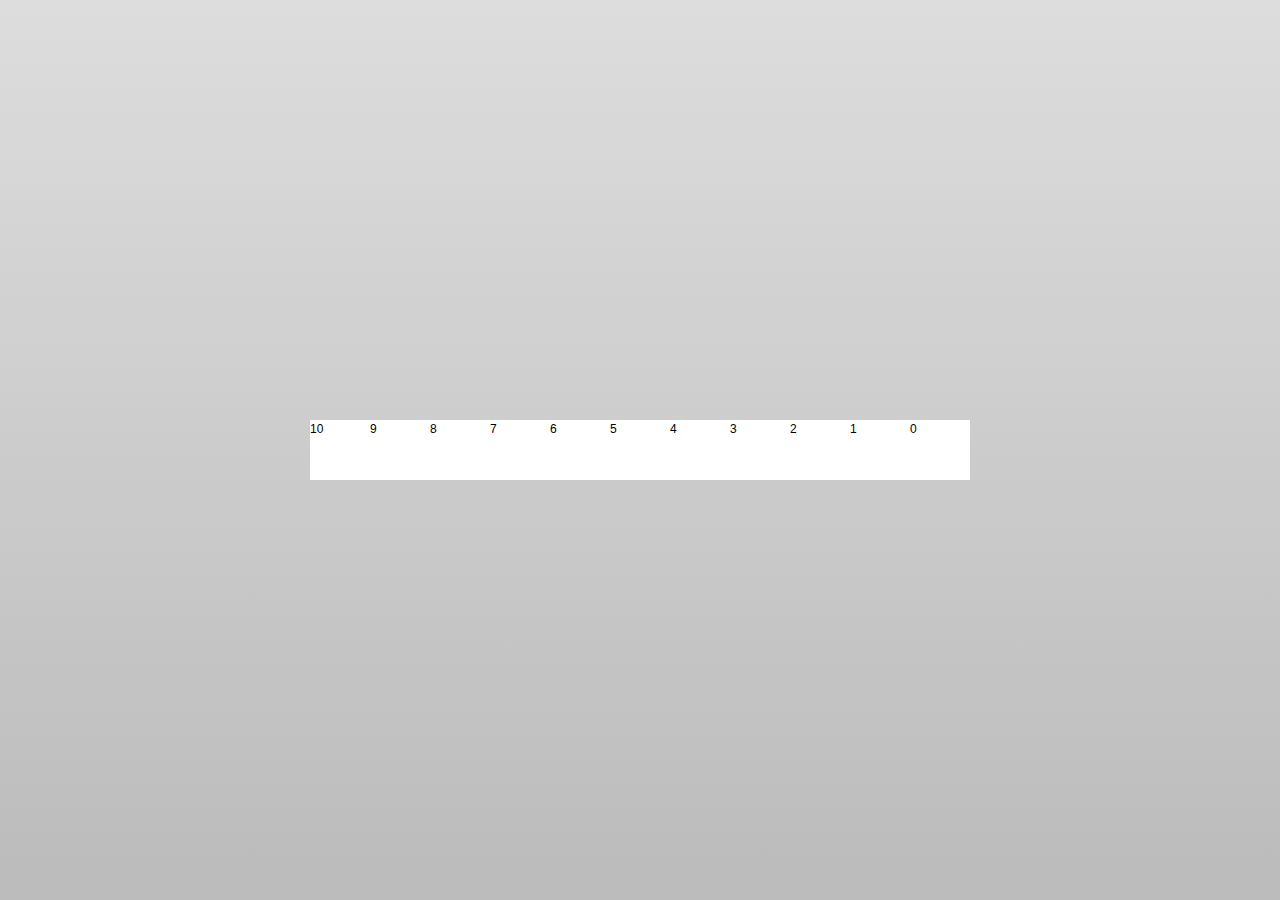
<file: static/iweb/carrousel/en/7dab91cb683ae4cbd9631813a9668ca625681d1d/index.html>
<!DOCTYPE html>
<html>
  <head>
    <meta http-equiv="X-UA-Compatible" content="IE=edge" />
    
    <script>
    var SC_benchmarkPreloadEvents = { headStart: new Date().getTime() };
    </script>
    
    <meta http-equiv="Content-type" content="text/html; charset=utf-8" />
    <meta http-equiv="Content-Script-Type" content="text/javascript" />
    <meta name="apple-mobile-web-app-capable" content="yes" />
    <meta name="apple-mobile-web-app-status-bar-style" content="default" />
    <meta name="viewport" content="initial-scale=1.0, minimum-scale=1.0, maximum-scale=1.0, user-scalable=no" />
    
    <link rel="apple-touch-icon" href="/static/sproutcore/foundation/en/de66ea59bbf2ac7ebe84cb928d420b3bff439deb/source/resources/images/sproutcore-logo.png" />
    <link rel="apple-touch-startup-image" media="screen and (orientation:portrait)" href="/static/sproutcore/foundation/en/de66ea59bbf2ac7ebe84cb928d420b3bff439deb/source/resources/images/sproutcore-startup-portrait.png" /> 
    <link rel="apple-touch-startup-image" media="screen and (orientation:landscape)" href="/static/sproutcore/foundation/en/de66ea59bbf2ac7ebe84cb928d420b3bff439deb/source/resources/images/sproutcore-startup-landscape.png" />
    <link rel="shortcut icon" href="/static/sproutcore/foundation/en/de66ea59bbf2ac7ebe84cb928d420b3bff439deb/resources/images/favicon.ico" type="image/x-icon" />
    
    <title>Iweb Carrousel</title>
  <script type="text/javascript">String.preferredLanguage = "en";</script>
<script type="text/javascript">
/* >>>>>>>>>> BEGIN source/core.js */
// ==========================================================================
// Project:   SproutCore - JavaScript Application Framework
// Copyright: ©2006-2011 Strobe Inc. and contributors.
//            Portions ©2008-2011 Apple Inc. All rights reserved.
// License:   Licensed under MIT license (see license.js)
// ==========================================================================


/* >>>>>>>>>> BEGIN source/system/browser.js */
// ==========================================================================
// Project:   SproutCore - JavaScript Application Framework
// Copyright: ©2006-2011 Strobe Inc. and contributors.
//            Portions ©2008-2011 Apple Inc. All rights reserved.
// License:   Licensed under MIT license (see license.js)
// ==========================================================================

window.SC = window.SC || { MODULE_INFO: {}, LAZY_INSTANTIATION: {} };

SC._detectBrowser = function(userAgent, language) {
  var version, webkitVersion, browser = {};

  userAgent = (userAgent || navigator.userAgent).toLowerCase();
  language = language || navigator.language || navigator.browserLanguage;

  // Gibberish at the end is to determine when the browser version is done
  version = browser.version = (userAgent.match( /.*(?:rv|chrome|webkit|opera|ie)[\/: ](.+?)([ \);]|$)/ ) || [])[1];
  webkitVersion = (userAgent.match( /webkit\/(.+?) / ) || [])[1];

  /**
    @name SC.browser.isWindows
    @type Boolean
  */
  browser.windows = browser.isWindows = !!/windows/.test(userAgent);

  /**
    @name SC.browser.isMac
    @type Boolean
  */
  browser.mac = browser.isMac = !!/macintosh/.test(userAgent) || (/mac os x/.test(userAgent) && !/like mac os x/.test(userAgent));

  /**
    @name SC.browser.isiPhone
    @type Boolean
  */
  browser.iPhone = browser.isiPhone = !!/iphone/.test(userAgent);

  /**
    @name SC.browser.isiPod
    @type Boolean
  */
  browser.iPod = browser.isiPod = !!/ipod/.test(userAgent);

  /**
    @name SC.browser.isiPad
    @type Boolean
  */
  browser.iPad = browser.isiPad = !!/ipad/.test(userAgent);

  /**
    @name SC.browser.isiOS
    @type Boolean
  */
  browser.iOS = browser.isiOS = browser.iPhone || browser.iPod || browser.iPad;

  /**
    @name SC.browser.isAndroid
    @type Boolean
  */
  browser.android = browser.isAndroid = !!/android/.test(userAgent);

  /**
    @name SC.browser.opera
    @type String
  */
  browser.opera = /opera/.test(userAgent) ? version : 0;

  /**
    @name SC.browser.isOpera
    @type Boolean
  */
  browser.isOpera = !!browser.opera;

  /**
    @name SC.browser.msie
    @type String
  */
  browser.msie = /msie/.test(userAgent) && !browser.opera ? version : 0;

  /**
    @name SC.browser.isIE
    @type Boolean
  */
  browser.isIE = !!browser.msie;

  /**
    @name SC.browser.isIE8OrLower
    @type Boolean
  */
  browser.isIE8OrLower = !!(browser.msie && parseInt(browser.msie, 10) <= 8);

  /**
    @name SC.browser.mozilla
    @type String
  */
  browser.mozilla = /mozilla/.test(userAgent) && !/(compatible|webkit|msie)/.test(userAgent) ? version : 0;

  /**
    @name SC.browser.isMozilla
    @type Boolean
  */
  browser.isMozilla = !!browser.mozilla;

  /**
    @name SC.browser.webkit
    @type String
  */
  browser.webkit = /webkit/.test(userAgent) ? webkitVersion : 0;

  /**
    @name SC.browser.isWebkit
    @type Boolean
  */
  browser.isWebkit = !!browser.webkit;

  /**
    @name SC.browser.chrome
    @type String
  */
  browser.chrome = /chrome/.test(userAgent) ? version: 0;

  /**
    @name SC.browser.isChrome
    @type Boolean
  */
  browser.isChrome = !!browser.chrome;

  /**
    @name SC.browser.mobileSafari
    @type String
  */
  browser.mobileSafari = /apple.*mobile/.test(userAgent) && browser.iOS ? webkitVersion : 0;

  /**
    @name SC.browser.isMobileSafari
    @type Boolean
  */
  browser.isMobileSafari = !!browser.mobileSafari;

  /**
    @name SC.browser.iPadSafari
    @type String
  */
  browser.iPadSafari = browser.iPad && browser.isMobileSafari ? webkitVersion : 0;

  /**
    @name SC.browser.isiPadSafari
    @type Boolean
  */
  browser.isiPadSafari = !!browser.iPadSafari;

  /**
    @name SC.browser.iPhoneSafari
    @type String
  */
  browser.iPhoneSafari = browser.iPhone && browser.isMobileSafari ? webkitVersion : 0;

  /**
    @name SC.browser.isiPhoneSafari
    @type Boolean
  */
  browser.isiPhoneSafari = !!browser.iphoneSafari;

  /**
    @name SC.browser.iPodSafari
    @type String
  */
  browser.iPodSafari = browser.iPod && browser.isMobileSafari ? webkitVersion : 0;

  /**
    @name SC.browser.isiPodSafari
    @type Boolean
  */
  browser.isiPodSafari = !!browser.iPodSafari;

  /**
    @name SC.browser.isiOSHomeScreen
    @type Boolean
  */
  browser.isiOSHomeScreen = browser.isMobileSafari && !/apple.*mobile.*safari/.test(userAgent);

  /**
    @name SC.browser.safari
    @type String
  */
  browser.safari = browser.webkit && !browser.chrome && !browser.iOS && !browser.android ? webkitVersion : 0;

  /**
    @name SC.browser.isSafari
    @type Boolean
  */
  browser.isSafari = !!browser.safari;

  /**
    @name SC.browser.language
    @type String
  */
  browser.language = language.split('-', 1)[0];

  /**
    Possible values:

      - 'msie'
      - 'mozilla'
      - 'chrome'
      - 'safari'
      - 'opera'
      - 'mobile-safari'
      - 'unknown'

    @name SC.browser.current
    @type String
    @default 'unknown'
  */
  browser.current = browser.msie ? 'msie' : browser.mozilla ? 'mozilla' : browser.chrome ? 'chrome' : browser.safari ? 'safari' : browser.opera ? 'opera' : browser.mobileSafari ? 'mobile-safari' : browser.android ? 'android' : 'unknown';
  return browser;
};


/** @class

  Contains information about the browser environment that SproutCore
  is running in. String properties, such as `SC.browser.webkit` or
  `SC.browser.msie`, will have a value that represents the browser build
  number if that browser is being used. Otherwise, they will have a
  falsey value. For convenience, Boolean counterparts for all of the
  versioned properties are provided.

  @since SproutCore 1.0
*/
SC.browser = SC._detectBrowser();

/* >>>>>>>>>> BEGIN source/system/bench.js */
// ==========================================================================
// Project:   SproutCore - JavaScript Application Framework
// Copyright: ©2006-2011 Strobe Inc. and contributors.
//            Portions ©2008-2011 Apple Inc. All rights reserved.
// License:   Licensed under MIT license (see license.js)
// ==========================================================================
/*global SC_benchmarkPreloadEvents*/
// sc_require("system/browser")
if (typeof SC_benchmarkPreloadEvents !== "undefined") {
  SC.benchmarkPreloadEvents = SC_benchmarkPreloadEvents;
  SC_benchmarkPreloadEvents = undefined;
} else {
  SC.benchmarkPreloadEvents = { headStart: new Date().getTime() };
}
/* >>>>>>>>>> BEGIN source/system/loader.js */
// ==========================================================================
// Project:   SproutCore - JavaScript Application Framework
// Copyright: ©2006-2011 Strobe Inc. and contributors.
//            Portions ©2008-2011 Apple Inc. All rights reserved.
// License:   Licensed under MIT license (see license.js)
// ==========================================================================

// sc_require("system/browser");

SC.setupBodyClassNames = function() {
  var el = document.body ;
  if (!el) return ;
  var browser, platform, shadows, borderRad, classNames, style;
  browser = SC.browser.current ;
  platform = SC.browser.windows ? 'windows' : SC.browser.mac ? 'mac' : 'other-platform' ;
  style = document.documentElement.style;
  shadows = (style.MozBoxShadow !== undefined) || 
                (style.webkitBoxShadow !== undefined) ||
                (style.oBoxShadow !== undefined) ||
                (style.boxShadow !== undefined);
  
  borderRad = (style.MozBorderRadius !== undefined) || 
              (style.webkitBorderRadius !== undefined) ||
              (style.oBorderRadius !== undefined) ||
              (style.borderRadius !== undefined);
  
  classNames = el.className ? el.className.split(' ') : [] ;
  if(shadows) classNames.push('box-shadow');
  if(borderRad) classNames.push('border-rad');
  classNames.push(browser) ;
  if (browser === 'chrome') classNames.push('safari');
  classNames.push(platform) ;
  
  var ieVersion = parseInt(SC.browser.msie,10);
  if (ieVersion) {
    if (ieVersion === 7) {
      classNames.push('ie7');
    } 
    else if (ieVersion === 8) {
      classNames.push('ie8');
    }
    else if (ieVersion === 9) {
      classNames.push('ie9');
    }
  }
  
  if (SC.browser.mobileSafari) classNames.push('mobile-safari') ;
  if ('createTouch' in document) classNames.push('touch');
  el.className = classNames.join(' ') ;
} ;


</script>
<script type="text/javascript">SC.buildMode = "production"; 
 SC.urlPrefix = null; </script>


    <script>
      (function() { 
        var styles = [];
        if (window.devicePixelRatio == 2 || window.location.search.indexOf("2x") > -1) {
          styles = ["/static/iweb/carrousel/en/7dab91cb683ae4cbd9631813a9668ca625681d1d/stylesheet-packed.css"];
        } else {
          styles = ["/static/iweb/carrousel/en/7dab91cb683ae4cbd9631813a9668ca625681d1d/stylesheet-packed.css"];
        }

        var head = document.getElementsByTagName("head")[0];
        var len = styles.length, idx;
        for (idx = 0; idx < len; idx++) {
          var css   = document.createElement('link');
          css.rel   = 'stylesheet';
          css.type  = 'text/css';
          css.href  = styles[idx];
          css.media = 'screen'
          head.appendChild(css);
        }
      })();
    </script>

    
    <script>
      SC.benchmarkPreloadEvents['headEnd'] = new Date().getTime();
    </script>
  </head>
    
  <body class="sc-theme focus">  
    <script>
    SC.benchmarkPreloadEvents['bodyStart'] = new Date().getTime();
    </script>
<script type="text/javascript">
// ==========================================================================
// Project:   SproutCore - JavaScript Application Framework
// Copyright: ©2006-2011 Strobe Inc. and contributors.
//            Portions ©2008-2011 Apple Inc. All rights reserved.
// License:   Licensed under MIT license (see license.js)
// ==========================================================================

// sc_resource('setup_body_class_names'); // publish into inline format

if (SC.setupBodyClassNames) SC.setupBodyClassNames() ;

</script>


<div id="loading">
<p class="loading">Loading...<p>


</div>
  <script type="text/javascript" src="/static/iweb/carrousel/en/7dab91cb683ae4cbd9631813a9668ca625681d1d/javascript-packed.js"></script>

  <script>
  SC.benchmarkPreloadEvents['bodyEnd'] = new Date().getTime();
  </script>
	</body>
</html>
</file>
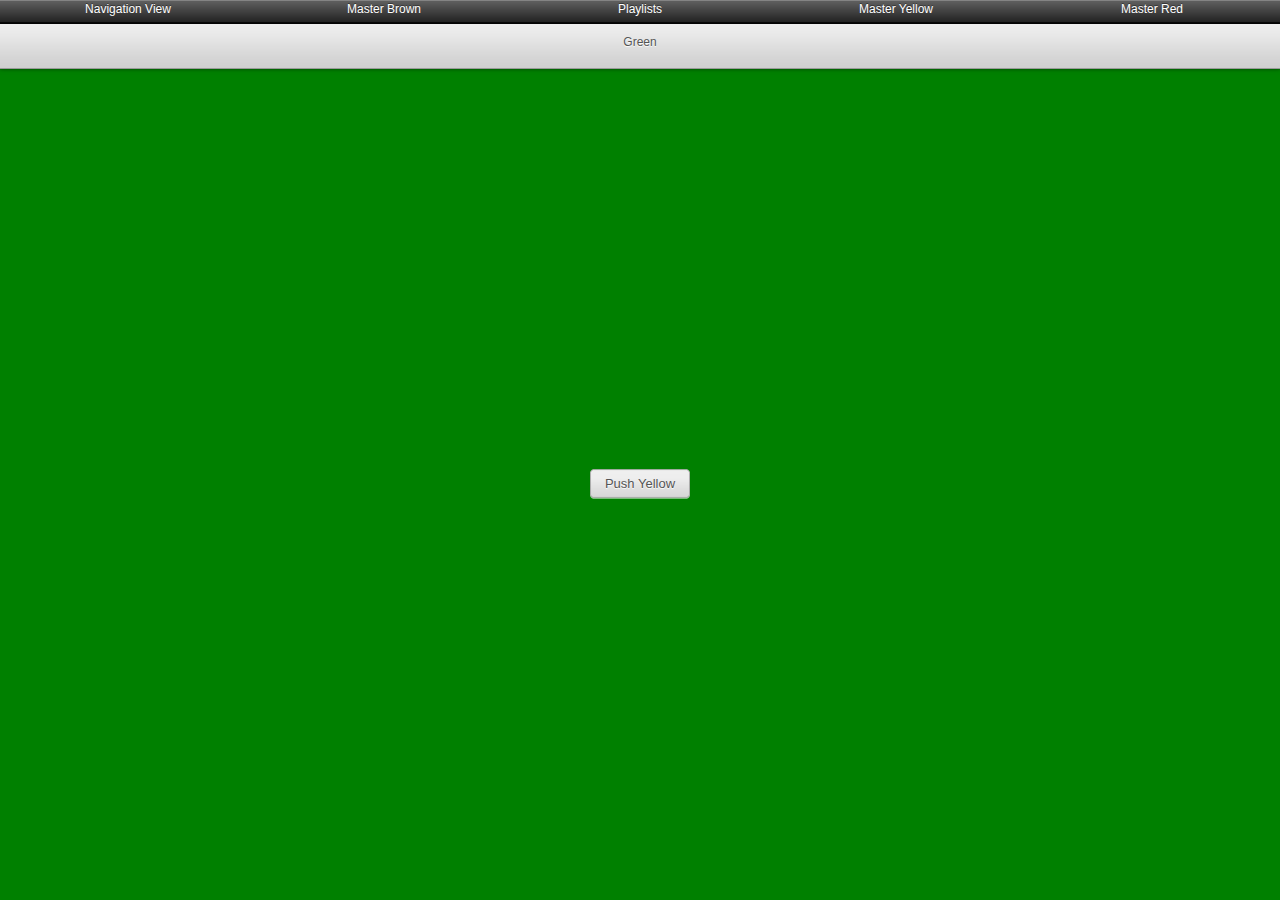
<file: static/iweb/demo/en/ca98155486feae8cd68d4dc7e4d4f9ad9a7a94a4/index.html>
<!DOCTYPE html>
<html>
  <head>
    <meta http-equiv="X-UA-Compatible" content="IE=edge" />
    
    <script>
    var SC_benchmarkPreloadEvents = { headStart: new Date().getTime() };
    </script>
    
    <meta http-equiv="Content-type" content="text/html; charset=utf-8" />
    <meta http-equiv="Content-Script-Type" content="text/javascript" />
    <meta name="apple-mobile-web-app-capable" content="yes" />
    <meta name="apple-mobile-web-app-status-bar-style" content="default" />
    <meta name="viewport" content="initial-scale=1.0, minimum-scale=1.0, maximum-scale=1.0, user-scalable=no" />
    
    <link rel="apple-touch-icon" href="/static/sproutcore/foundation/en/de66ea59bbf2ac7ebe84cb928d420b3bff439deb/source/resources/images/sproutcore-logo.png" />
    <link rel="apple-touch-startup-image" media="screen and (orientation:portrait)" href="/static/sproutcore/foundation/en/de66ea59bbf2ac7ebe84cb928d420b3bff439deb/source/resources/images/sproutcore-startup-portrait.png" /> 
    <link rel="apple-touch-startup-image" media="screen and (orientation:landscape)" href="/static/sproutcore/foundation/en/de66ea59bbf2ac7ebe84cb928d420b3bff439deb/source/resources/images/sproutcore-startup-landscape.png" />
    <link rel="shortcut icon" href="/static/sproutcore/foundation/en/de66ea59bbf2ac7ebe84cb928d420b3bff439deb/resources/images/favicon.ico" type="image/x-icon" />
    
    <title>Iweb Demo</title>
  <script type="text/javascript">String.preferredLanguage = "en";</script>
<script type="text/javascript">
/* >>>>>>>>>> BEGIN source/core.js */
// ==========================================================================
// Project:   SproutCore - JavaScript Application Framework
// Copyright: ©2006-2011 Strobe Inc. and contributors.
//            Portions ©2008-2011 Apple Inc. All rights reserved.
// License:   Licensed under MIT license (see license.js)
// ==========================================================================


/* >>>>>>>>>> BEGIN source/system/browser.js */
// ==========================================================================
// Project:   SproutCore - JavaScript Application Framework
// Copyright: ©2006-2011 Strobe Inc. and contributors.
//            Portions ©2008-2011 Apple Inc. All rights reserved.
// License:   Licensed under MIT license (see license.js)
// ==========================================================================

window.SC = window.SC || { MODULE_INFO: {}, LAZY_INSTANTIATION: {} };

SC._detectBrowser = function(userAgent, language) {
  var version, webkitVersion, browser = {};

  userAgent = (userAgent || navigator.userAgent).toLowerCase();
  language = language || navigator.language || navigator.browserLanguage;

  // Gibberish at the end is to determine when the browser version is done
  version = browser.version = (userAgent.match( /.*(?:rv|chrome|webkit|opera|ie)[\/: ](.+?)([ \);]|$)/ ) || [])[1];
  webkitVersion = (userAgent.match( /webkit\/(.+?) / ) || [])[1];

  /**
    @name SC.browser.isWindows
    @type Boolean
  */
  browser.windows = browser.isWindows = !!/windows/.test(userAgent);

  /**
    @name SC.browser.isMac
    @type Boolean
  */
  browser.mac = browser.isMac = !!/macintosh/.test(userAgent) || (/mac os x/.test(userAgent) && !/like mac os x/.test(userAgent));

  /**
    @name SC.browser.isiPhone
    @type Boolean
  */
  browser.iPhone = browser.isiPhone = !!/iphone/.test(userAgent);

  /**
    @name SC.browser.isiPod
    @type Boolean
  */
  browser.iPod = browser.isiPod = !!/ipod/.test(userAgent);

  /**
    @name SC.browser.isiPad
    @type Boolean
  */
  browser.iPad = browser.isiPad = !!/ipad/.test(userAgent);

  /**
    @name SC.browser.isiOS
    @type Boolean
  */
  browser.iOS = browser.isiOS = browser.iPhone || browser.iPod || browser.iPad;

  /**
    @name SC.browser.isAndroid
    @type Boolean
  */
  browser.android = browser.isAndroid = !!/android/.test(userAgent);

  /**
    @name SC.browser.opera
    @type String
  */
  browser.opera = /opera/.test(userAgent) ? version : 0;

  /**
    @name SC.browser.isOpera
    @type Boolean
  */
  browser.isOpera = !!browser.opera;

  /**
    @name SC.browser.msie
    @type String
  */
  browser.msie = /msie/.test(userAgent) && !browser.opera ? version : 0;

  /**
    @name SC.browser.isIE
    @type Boolean
  */
  browser.isIE = !!browser.msie;

  /**
    @name SC.browser.isIE8OrLower
    @type Boolean
  */
  browser.isIE8OrLower = !!(browser.msie && parseInt(browser.msie, 10) <= 8);

  /**
    @name SC.browser.mozilla
    @type String
  */
  browser.mozilla = /mozilla/.test(userAgent) && !/(compatible|webkit|msie)/.test(userAgent) ? version : 0;

  /**
    @name SC.browser.isMozilla
    @type Boolean
  */
  browser.isMozilla = !!browser.mozilla;

  /**
    @name SC.browser.webkit
    @type String
  */
  browser.webkit = /webkit/.test(userAgent) ? webkitVersion : 0;

  /**
    @name SC.browser.isWebkit
    @type Boolean
  */
  browser.isWebkit = !!browser.webkit;

  /**
    @name SC.browser.chrome
    @type String
  */
  browser.chrome = /chrome/.test(userAgent) ? version: 0;

  /**
    @name SC.browser.isChrome
    @type Boolean
  */
  browser.isChrome = !!browser.chrome;

  /**
    @name SC.browser.mobileSafari
    @type String
  */
  browser.mobileSafari = /apple.*mobile/.test(userAgent) && browser.iOS ? webkitVersion : 0;

  /**
    @name SC.browser.isMobileSafari
    @type Boolean
  */
  browser.isMobileSafari = !!browser.mobileSafari;

  /**
    @name SC.browser.iPadSafari
    @type String
  */
  browser.iPadSafari = browser.iPad && browser.isMobileSafari ? webkitVersion : 0;

  /**
    @name SC.browser.isiPadSafari
    @type Boolean
  */
  browser.isiPadSafari = !!browser.iPadSafari;

  /**
    @name SC.browser.iPhoneSafari
    @type String
  */
  browser.iPhoneSafari = browser.iPhone && browser.isMobileSafari ? webkitVersion : 0;

  /**
    @name SC.browser.isiPhoneSafari
    @type Boolean
  */
  browser.isiPhoneSafari = !!browser.iphoneSafari;

  /**
    @name SC.browser.iPodSafari
    @type String
  */
  browser.iPodSafari = browser.iPod && browser.isMobileSafari ? webkitVersion : 0;

  /**
    @name SC.browser.isiPodSafari
    @type Boolean
  */
  browser.isiPodSafari = !!browser.iPodSafari;

  /**
    @name SC.browser.isiOSHomeScreen
    @type Boolean
  */
  browser.isiOSHomeScreen = browser.isMobileSafari && !/apple.*mobile.*safari/.test(userAgent);

  /**
    @name SC.browser.safari
    @type String
  */
  browser.safari = browser.webkit && !browser.chrome && !browser.iOS && !browser.android ? webkitVersion : 0;

  /**
    @name SC.browser.isSafari
    @type Boolean
  */
  browser.isSafari = !!browser.safari;

  /**
    @name SC.browser.language
    @type String
  */
  browser.language = language.split('-', 1)[0];

  /**
    Possible values:

      - 'msie'
      - 'mozilla'
      - 'chrome'
      - 'safari'
      - 'opera'
      - 'mobile-safari'
      - 'unknown'

    @name SC.browser.current
    @type String
    @default 'unknown'
  */
  browser.current = browser.msie ? 'msie' : browser.mozilla ? 'mozilla' : browser.chrome ? 'chrome' : browser.safari ? 'safari' : browser.opera ? 'opera' : browser.mobileSafari ? 'mobile-safari' : browser.android ? 'android' : 'unknown';
  return browser;
};


/** @class

  Contains information about the browser environment that SproutCore
  is running in. String properties, such as `SC.browser.webkit` or
  `SC.browser.msie`, will have a value that represents the browser build
  number if that browser is being used. Otherwise, they will have a
  falsey value. For convenience, Boolean counterparts for all of the
  versioned properties are provided.

  @since SproutCore 1.0
*/
SC.browser = SC._detectBrowser();

/* >>>>>>>>>> BEGIN source/system/bench.js */
// ==========================================================================
// Project:   SproutCore - JavaScript Application Framework
// Copyright: ©2006-2011 Strobe Inc. and contributors.
//            Portions ©2008-2011 Apple Inc. All rights reserved.
// License:   Licensed under MIT license (see license.js)
// ==========================================================================
/*global SC_benchmarkPreloadEvents*/
// sc_require("system/browser")
if (typeof SC_benchmarkPreloadEvents !== "undefined") {
  SC.benchmarkPreloadEvents = SC_benchmarkPreloadEvents;
  SC_benchmarkPreloadEvents = undefined;
} else {
  SC.benchmarkPreloadEvents = { headStart: new Date().getTime() };
}
/* >>>>>>>>>> BEGIN source/system/loader.js */
// ==========================================================================
// Project:   SproutCore - JavaScript Application Framework
// Copyright: ©2006-2011 Strobe Inc. and contributors.
//            Portions ©2008-2011 Apple Inc. All rights reserved.
// License:   Licensed under MIT license (see license.js)
// ==========================================================================

// sc_require("system/browser");

SC.setupBodyClassNames = function() {
  var el = document.body ;
  if (!el) return ;
  var browser, platform, shadows, borderRad, classNames, style;
  browser = SC.browser.current ;
  platform = SC.browser.windows ? 'windows' : SC.browser.mac ? 'mac' : 'other-platform' ;
  style = document.documentElement.style;
  shadows = (style.MozBoxShadow !== undefined) || 
                (style.webkitBoxShadow !== undefined) ||
                (style.oBoxShadow !== undefined) ||
                (style.boxShadow !== undefined);
  
  borderRad = (style.MozBorderRadius !== undefined) || 
              (style.webkitBorderRadius !== undefined) ||
              (style.oBorderRadius !== undefined) ||
              (style.borderRadius !== undefined);
  
  classNames = el.className ? el.className.split(' ') : [] ;
  if(shadows) classNames.push('box-shadow');
  if(borderRad) classNames.push('border-rad');
  classNames.push(browser) ;
  if (browser === 'chrome') classNames.push('safari');
  classNames.push(platform) ;
  
  var ieVersion = parseInt(SC.browser.msie,10);
  if (ieVersion) {
    if (ieVersion === 7) {
      classNames.push('ie7');
    } 
    else if (ieVersion === 8) {
      classNames.push('ie8');
    }
    else if (ieVersion === 9) {
      classNames.push('ie9');
    }
  }
  
  if (SC.browser.mobileSafari) classNames.push('mobile-safari') ;
  if ('createTouch' in document) classNames.push('touch');
  el.className = classNames.join(' ') ;
} ;


</script>
<script type="text/javascript">SC.buildMode = "production"; 
 SC.urlPrefix = null; </script>


    <script>
      (function() { 
        var styles = [];
        if (window.devicePixelRatio == 2 || window.location.search.indexOf("2x") > -1) {
          styles = ["/static/iweb/demo/en/ca98155486feae8cd68d4dc7e4d4f9ad9a7a94a4/stylesheet-packed.css"];
        } else {
          styles = ["/static/iweb/demo/en/ca98155486feae8cd68d4dc7e4d4f9ad9a7a94a4/stylesheet-packed.css"];
        }

        var head = document.getElementsByTagName("head")[0];
        var len = styles.length, idx;
        for (idx = 0; idx < len; idx++) {
          var css   = document.createElement('link');
          css.rel   = 'stylesheet';
          css.type  = 'text/css';
          css.href  = styles[idx];
          css.media = 'screen'
          head.appendChild(css);
        }
      })();
    </script>

    
    <script>
      SC.benchmarkPreloadEvents['headEnd'] = new Date().getTime();
    </script>
  </head>
    
  <body class="sc-theme focus">  
    <script>
    SC.benchmarkPreloadEvents['bodyStart'] = new Date().getTime();
    </script>
<script type="text/javascript">
// ==========================================================================
// Project:   SproutCore - JavaScript Application Framework
// Copyright: ©2006-2011 Strobe Inc. and contributors.
//            Portions ©2008-2011 Apple Inc. All rights reserved.
// License:   Licensed under MIT license (see license.js)
// ==========================================================================

// sc_resource('setup_body_class_names'); // publish into inline format

if (SC.setupBodyClassNames) SC.setupBodyClassNames() ;

</script>


<div id="loading">
<p class="loading">Loading tab app...<p>


</div>
    <!-- Resources to be removed from DOM on page load -->
    <div id="resources" style="display:none; visibility: hidden;">
      
<meta name="apple-mobile-web-app-capable" content="yes" />    </div>
  <script type="text/javascript" src="/static/iweb/demo/en/ca98155486feae8cd68d4dc7e4d4f9ad9a7a94a4/javascript-packed.js"></script>

  <script>
  SC.benchmarkPreloadEvents['bodyEnd'] = new Date().getTime();
  </script>
	</body>
</html>
</file>
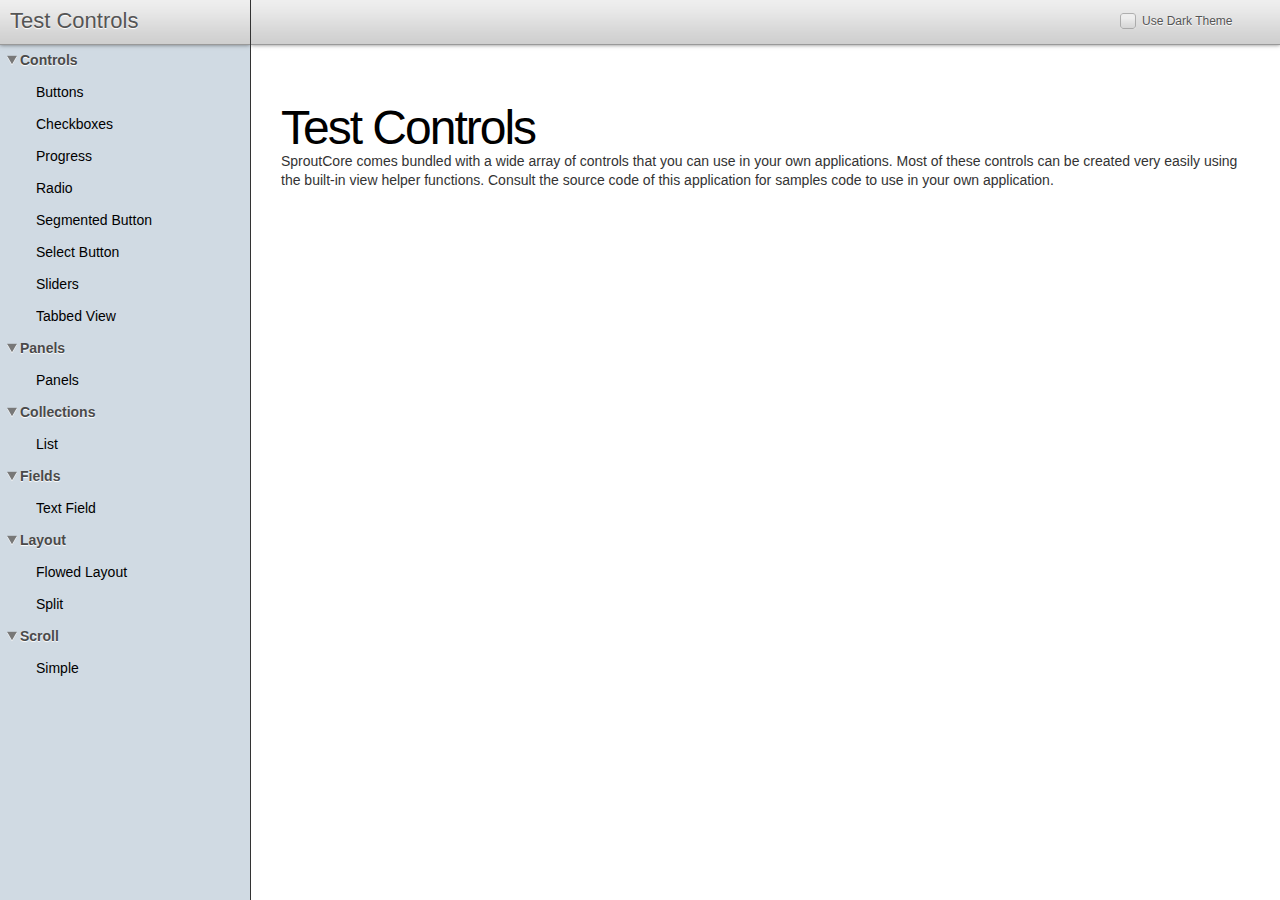
<file: static/sproutcore/test_controls/en/cd11a778632ac2db34bd26581f5687d0b072d148/index.html>
<!DOCTYPE html>
<html>
  <head>
    <meta http-equiv="X-UA-Compatible" content="IE=edge" />
    
    <script>
    var SC_benchmarkPreloadEvents = { headStart: new Date().getTime() };
    </script>
    
    <meta http-equiv="Content-type" content="text/html; charset=utf-8" />
    <meta http-equiv="Content-Script-Type" content="text/javascript" />
    <meta name="apple-mobile-web-app-capable" content="yes" />
    <meta name="apple-mobile-web-app-status-bar-style" content="default" />
    <meta name="viewport" content="initial-scale=1.0, minimum-scale=1.0, maximum-scale=1.0, user-scalable=no" />
    
    <link rel="apple-touch-icon" href="/static/sproutcore/foundation/en/de66ea59bbf2ac7ebe84cb928d420b3bff439deb/source/resources/images/sproutcore-logo.png" />
    <link rel="apple-touch-startup-image" media="screen and (orientation:portrait)" href="/static/sproutcore/foundation/en/de66ea59bbf2ac7ebe84cb928d420b3bff439deb/source/resources/images/sproutcore-startup-portrait.png" /> 
    <link rel="apple-touch-startup-image" media="screen and (orientation:landscape)" href="/static/sproutcore/foundation/en/de66ea59bbf2ac7ebe84cb928d420b3bff439deb/source/resources/images/sproutcore-startup-landscape.png" />
    <link rel="shortcut icon" href="/static/sproutcore/foundation/en/de66ea59bbf2ac7ebe84cb928d420b3bff439deb/resources/images/favicon.ico" type="image/x-icon" />
    
    <title>Sproutcore Test Controls</title>
  <script type="text/javascript">String.preferredLanguage = "en";</script>
<script type="text/javascript">
/* >>>>>>>>>> BEGIN source/core.js */
// ==========================================================================
// Project:   SproutCore - JavaScript Application Framework
// Copyright: ©2006-2011 Strobe Inc. and contributors.
//            Portions ©2008-2011 Apple Inc. All rights reserved.
// License:   Licensed under MIT license (see license.js)
// ==========================================================================


/* >>>>>>>>>> BEGIN source/system/browser.js */
// ==========================================================================
// Project:   SproutCore - JavaScript Application Framework
// Copyright: ©2006-2011 Strobe Inc. and contributors.
//            Portions ©2008-2011 Apple Inc. All rights reserved.
// License:   Licensed under MIT license (see license.js)
// ==========================================================================

window.SC = window.SC || { MODULE_INFO: {}, LAZY_INSTANTIATION: {} };

SC._detectBrowser = function(userAgent, language) {
  var version, webkitVersion, browser = {};

  userAgent = (userAgent || navigator.userAgent).toLowerCase();
  language = language || navigator.language || navigator.browserLanguage;

  // Gibberish at the end is to determine when the browser version is done
  version = browser.version = (userAgent.match( /.*(?:rv|chrome|webkit|opera|ie)[\/: ](.+?)([ \);]|$)/ ) || [])[1];
  webkitVersion = (userAgent.match( /webkit\/(.+?) / ) || [])[1];

  /**
    @name SC.browser.isWindows
    @type Boolean
  */
  browser.windows = browser.isWindows = !!/windows/.test(userAgent);

  /**
    @name SC.browser.isMac
    @type Boolean
  */
  browser.mac = browser.isMac = !!/macintosh/.test(userAgent) || (/mac os x/.test(userAgent) && !/like mac os x/.test(userAgent));

  /**
    @name SC.browser.isiPhone
    @type Boolean
  */
  browser.iPhone = browser.isiPhone = !!/iphone/.test(userAgent);

  /**
    @name SC.browser.isiPod
    @type Boolean
  */
  browser.iPod = browser.isiPod = !!/ipod/.test(userAgent);

  /**
    @name SC.browser.isiPad
    @type Boolean
  */
  browser.iPad = browser.isiPad = !!/ipad/.test(userAgent);

  /**
    @name SC.browser.isiOS
    @type Boolean
  */
  browser.iOS = browser.isiOS = browser.iPhone || browser.iPod || browser.iPad;

  /**
    @name SC.browser.isAndroid
    @type Boolean
  */
  browser.android = browser.isAndroid = !!/android/.test(userAgent);

  /**
    @name SC.browser.opera
    @type String
  */
  browser.opera = /opera/.test(userAgent) ? version : 0;

  /**
    @name SC.browser.isOpera
    @type Boolean
  */
  browser.isOpera = !!browser.opera;

  /**
    @name SC.browser.msie
    @type String
  */
  browser.msie = /msie/.test(userAgent) && !browser.opera ? version : 0;

  /**
    @name SC.browser.isIE
    @type Boolean
  */
  browser.isIE = !!browser.msie;

  /**
    @name SC.browser.isIE8OrLower
    @type Boolean
  */
  browser.isIE8OrLower = !!(browser.msie && parseInt(browser.msie, 10) <= 8);

  /**
    @name SC.browser.mozilla
    @type String
  */
  browser.mozilla = /mozilla/.test(userAgent) && !/(compatible|webkit|msie)/.test(userAgent) ? version : 0;

  /**
    @name SC.browser.isMozilla
    @type Boolean
  */
  browser.isMozilla = !!browser.mozilla;

  /**
    @name SC.browser.webkit
    @type String
  */
  browser.webkit = /webkit/.test(userAgent) ? webkitVersion : 0;

  /**
    @name SC.browser.isWebkit
    @type Boolean
  */
  browser.isWebkit = !!browser.webkit;

  /**
    @name SC.browser.chrome
    @type String
  */
  browser.chrome = /chrome/.test(userAgent) ? version: 0;

  /**
    @name SC.browser.isChrome
    @type Boolean
  */
  browser.isChrome = !!browser.chrome;

  /**
    @name SC.browser.mobileSafari
    @type String
  */
  browser.mobileSafari = /apple.*mobile/.test(userAgent) && browser.iOS ? webkitVersion : 0;

  /**
    @name SC.browser.isMobileSafari
    @type Boolean
  */
  browser.isMobileSafari = !!browser.mobileSafari;

  /**
    @name SC.browser.iPadSafari
    @type String
  */
  browser.iPadSafari = browser.iPad && browser.isMobileSafari ? webkitVersion : 0;

  /**
    @name SC.browser.isiPadSafari
    @type Boolean
  */
  browser.isiPadSafari = !!browser.iPadSafari;

  /**
    @name SC.browser.iPhoneSafari
    @type String
  */
  browser.iPhoneSafari = browser.iPhone && browser.isMobileSafari ? webkitVersion : 0;

  /**
    @name SC.browser.isiPhoneSafari
    @type Boolean
  */
  browser.isiPhoneSafari = !!browser.iphoneSafari;

  /**
    @name SC.browser.iPodSafari
    @type String
  */
  browser.iPodSafari = browser.iPod && browser.isMobileSafari ? webkitVersion : 0;

  /**
    @name SC.browser.isiPodSafari
    @type Boolean
  */
  browser.isiPodSafari = !!browser.iPodSafari;

  /**
    @name SC.browser.isiOSHomeScreen
    @type Boolean
  */
  browser.isiOSHomeScreen = browser.isMobileSafari && !/apple.*mobile.*safari/.test(userAgent);

  /**
    @name SC.browser.safari
    @type String
  */
  browser.safari = browser.webkit && !browser.chrome && !browser.iOS && !browser.android ? webkitVersion : 0;

  /**
    @name SC.browser.isSafari
    @type Boolean
  */
  browser.isSafari = !!browser.safari;

  /**
    @name SC.browser.language
    @type String
  */
  browser.language = language.split('-', 1)[0];

  /**
    Possible values:

      - 'msie'
      - 'mozilla'
      - 'chrome'
      - 'safari'
      - 'opera'
      - 'mobile-safari'
      - 'unknown'

    @name SC.browser.current
    @type String
    @default 'unknown'
  */
  browser.current = browser.msie ? 'msie' : browser.mozilla ? 'mozilla' : browser.chrome ? 'chrome' : browser.safari ? 'safari' : browser.opera ? 'opera' : browser.mobileSafari ? 'mobile-safari' : browser.android ? 'android' : 'unknown';
  return browser;
};


/** @class

  Contains information about the browser environment that SproutCore
  is running in. String properties, such as `SC.browser.webkit` or
  `SC.browser.msie`, will have a value that represents the browser build
  number if that browser is being used. Otherwise, they will have a
  falsey value. For convenience, Boolean counterparts for all of the
  versioned properties are provided.

  @since SproutCore 1.0
*/
SC.browser = SC._detectBrowser();

/* >>>>>>>>>> BEGIN source/system/bench.js */
// ==========================================================================
// Project:   SproutCore - JavaScript Application Framework
// Copyright: ©2006-2011 Strobe Inc. and contributors.
//            Portions ©2008-2011 Apple Inc. All rights reserved.
// License:   Licensed under MIT license (see license.js)
// ==========================================================================
/*global SC_benchmarkPreloadEvents*/
// sc_require("system/browser")
if (typeof SC_benchmarkPreloadEvents !== "undefined") {
  SC.benchmarkPreloadEvents = SC_benchmarkPreloadEvents;
  SC_benchmarkPreloadEvents = undefined;
} else {
  SC.benchmarkPreloadEvents = { headStart: new Date().getTime() };
}
/* >>>>>>>>>> BEGIN source/system/loader.js */
// ==========================================================================
// Project:   SproutCore - JavaScript Application Framework
// Copyright: ©2006-2011 Strobe Inc. and contributors.
//            Portions ©2008-2011 Apple Inc. All rights reserved.
// License:   Licensed under MIT license (see license.js)
// ==========================================================================

// sc_require("system/browser");

SC.setupBodyClassNames = function() {
  var el = document.body ;
  if (!el) return ;
  var browser, platform, shadows, borderRad, classNames, style;
  browser = SC.browser.current ;
  platform = SC.browser.windows ? 'windows' : SC.browser.mac ? 'mac' : 'other-platform' ;
  style = document.documentElement.style;
  shadows = (style.MozBoxShadow !== undefined) || 
                (style.webkitBoxShadow !== undefined) ||
                (style.oBoxShadow !== undefined) ||
                (style.boxShadow !== undefined);
  
  borderRad = (style.MozBorderRadius !== undefined) || 
              (style.webkitBorderRadius !== undefined) ||
              (style.oBorderRadius !== undefined) ||
              (style.borderRadius !== undefined);
  
  classNames = el.className ? el.className.split(' ') : [] ;
  if(shadows) classNames.push('box-shadow');
  if(borderRad) classNames.push('border-rad');
  classNames.push(browser) ;
  if (browser === 'chrome') classNames.push('safari');
  classNames.push(platform) ;
  
  var ieVersion = parseInt(SC.browser.msie,10);
  if (ieVersion) {
    if (ieVersion === 7) {
      classNames.push('ie7');
    } 
    else if (ieVersion === 8) {
      classNames.push('ie8');
    }
    else if (ieVersion === 9) {
      classNames.push('ie9');
    }
  }
  
  if (SC.browser.mobileSafari) classNames.push('mobile-safari') ;
  if ('createTouch' in document) classNames.push('touch');
  el.className = classNames.join(' ') ;
} ;


</script>
<script type="text/javascript">SC.buildMode = "production"; 
 SC.urlPrefix = null; </script>


    <script>
      (function() { 
        var styles = [];
        if (window.devicePixelRatio == 2 || window.location.search.indexOf("2x") > -1) {
          styles = ["/static/sproutcore/test_controls/en/cd11a778632ac2db34bd26581f5687d0b072d148/stylesheet-packed.css"];
        } else {
          styles = ["/static/sproutcore/test_controls/en/cd11a778632ac2db34bd26581f5687d0b072d148/stylesheet-packed.css"];
        }

        var head = document.getElementsByTagName("head")[0];
        var len = styles.length, idx;
        for (idx = 0; idx < len; idx++) {
          var css   = document.createElement('link');
          css.rel   = 'stylesheet';
          css.type  = 'text/css';
          css.href  = styles[idx];
          css.media = 'screen'
          head.appendChild(css);
        }
      })();
    </script>

    
    <script>
      SC.benchmarkPreloadEvents['headEnd'] = new Date().getTime();
    </script>
  </head>
    
  <body class="sc-theme focus">  
    <script>
    SC.benchmarkPreloadEvents['bodyStart'] = new Date().getTime();
    </script>
<script type="text/javascript">
// ==========================================================================
// Project:   SproutCore - JavaScript Application Framework
// Copyright: ©2006-2011 Strobe Inc. and contributors.
//            Portions ©2008-2011 Apple Inc. All rights reserved.
// License:   Licensed under MIT license (see license.js)
// ==========================================================================

// sc_resource('setup_body_class_names'); // publish into inline format

if (SC.setupBodyClassNames) SC.setupBodyClassNames() ;

</script>


<div id="loading">
<p class="loading">Loading<p>


</div>
  <script type="text/javascript" src="/static/sproutcore/test_controls/en/cd11a778632ac2db34bd26581f5687d0b072d148/javascript-packed.js"></script>

  <script>
  SC.benchmarkPreloadEvents['bodyEnd'] = new Date().getTime();
  </script>
	</body>
</html>
</file>
